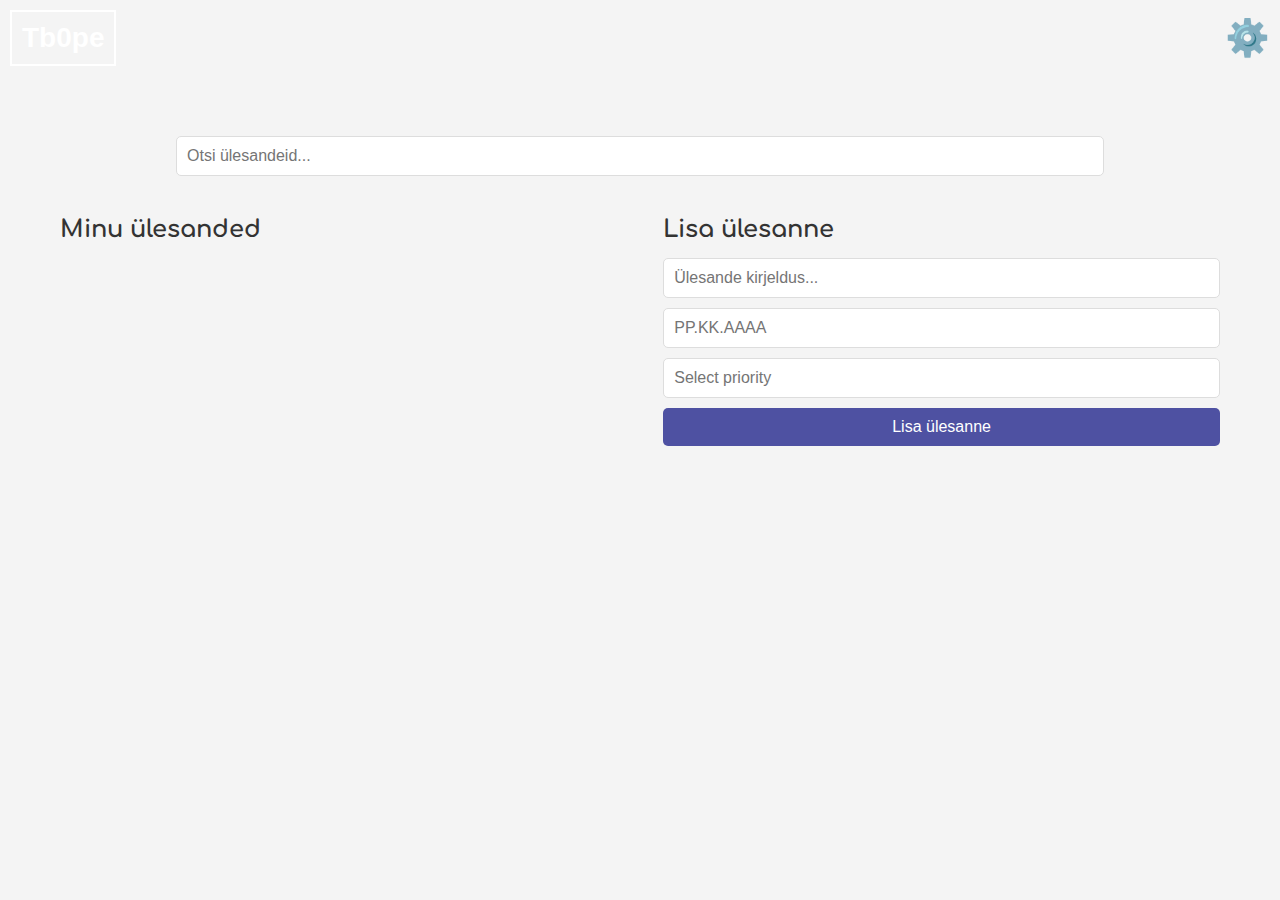
<file: veebileht/index2.html>
<!DOCTYPE html>
<html lang="en">
<head>
    <meta charset="UTF-8">
    <meta name="viewport" content="width=device-width, initial-scale=1.0">
    <title>To-Do List</title>
    <link rel="preconnect" href="https://fonts.googleapis.com">
    <link rel="preconnect" href="https://fonts.gstatic.com" crossorigin>
    <link href="https://fonts.googleapis.com/css2?family=Comfortaa:wght@300..700&display=swap" rel="stylesheet">
    <link rel="stylesheet" href="css/index2_style.css">
    <link rel="stylesheet" href="css/ühinestiil.css">
</head>
<body>
    <header>
        <a href="index.html" class="logo">Tb0pe</a>
        <div class="settings-icon">⚙️</div>
    </header>
    <div class="container">
        <div class="search">
            <input type="text" id="search" placeholder="Otsi ülesandeid..." oninput="searchTasks()">
        </div>

        <main>
            <div class="main-content">
                <!-- Vasak plokk ülesannete jaoks -->
                <div class="tasks-list">
                    <h2>Minu ülesanded</h2>
                    <ul id="task-list"></ul>
                </div>

                <!-- Parem plokk ülesannete lisamiseks -->
                <div class="add-task">
                    <h2>Lisa ülesanne</h2>
                    <input type="text" id="new-task" placeholder="Ülesande kirjeldus...">
                    <input type="text" id="task-date" placeholder="PP.KK.AAAA" onfocus="this.type='date'" onblur="this.type='text'">
                    <!-- Prioriteet -->
                    <input type="text" id="priority" placeholder="Select priority" readonly onclick="togglePriority()">
                    <div id="priority-options" class="priority-options">
                        <div class="priority-option" onclick="setPriority('low')">Low</div>
                        <div class="priority-option" onclick="setPriority('medium')">Medium</div>
                        <div class="priority-option" onclick="setPriority('high')">High</div>
                    </div>
                    <button onclick="addTask()">Lisa ülesanne</button>
                </div>
            </div>
        </main>
    </div>

    <script src="script.js"></script>
</body>
</html>
</file>
<file: veebileht/css/index2_style.css>
/* Peamised stiilid */
* {
    margin: 0;
    padding: 0;
    box-sizing: border-box;
}

body {
    color: #333;
}

header {
    display: flex;
    justify-content: space-between;
    width: 100%;
    align-items: center;
    background-image: url(https://external-content.duckduckgo.com/iu/?u=https%3A%2F%2Fstatic.vecteezy.com%2Fsystem%2Fresources%2Fpreviews%2F006%2F852%2F804%2Foriginal%2Fabstract-blue-background-simple-design-for-your-website-free-vector.jpg&f=1&nofb=1&ipt=b3710a97e366633b135bb7836e1b0a0725922ea2e76a0a73d60500c07bd545ca&ipo=images);
    background-size: cover;
    background-position: center;
    padding: 10px;
}

.logo {
    font-family: Arial, sans-serif;
    font-size: 28px;    
    font-weight: bold;
    border: 2px solid white;
    padding: 10px;
    text-align: center;
    transition: transform 0.5s ease, background-color 0.5s ease;
}

.logo:hover {
    transform: scale(1.1) rotate(5deg);
    background-color: #7c7fcb;
    border: 2px solid black;
}

.settings-icon {
    font-size: 36px;
    cursor: pointer;
    transition: transform 0.5s ease;
}

.settings-icon:hover {
    transform: rotate(360deg);
}

.container {
    max-width: 1200px;
    margin: 0 auto;
    padding: 20px;
    padding-top: 60px;
}

.search {
    text-align: center;
    margin-bottom: 20px;
}

#search {
    width: 80%;
    padding: 10px;
    font-size: 16px;
    border-radius: 5px;
    border: 1px solid #ddd;
    margin-bottom: 20px;
}

.main-content {
    display: flex;
    justify-content: space-between;
}

.tasks-list, .add-task {
    width: 48%;
}

h2 {
    font-size: 24px;
    margin-bottom: 15px;
}

ul {
    list-style-type: none;
}

li {
    background-color: #fff;
    padding: 15px;
    margin-bottom: 10px;
    border-radius: 5px;
    display: flex;
    justify-content: space-between;
    align-items: center;
    box-shadow: 0 0 10px rgba(0, 0, 0, 0.1);
}

li button {
    background-color: #f44336;
    color: white;
    border: none;
    padding: 5px 10px;
    border-radius: 5px;
    cursor: pointer;
    width: 20%;
}

li button:hover {
    background-color: #d32f2f;
}

/* Lisavormi stiilid */
input[type="text"] {
    width: 100%;
    padding: 10px;
    margin-bottom: 10px;
    font-size: 16px;
    border: 1px solid #ddd;
    border-radius: 5px;
}

input[type="date"] {
    width: 100%;
    padding: 10px;
    margin-bottom: 10px;
    font-size: 16px;
    border: 1px solid #ddd;
    border-radius: 5px;
}

button {
    width: 100%;
    padding: 10px;
    background-color: #4e51a2;
    color: white;
    border: none;
    border-radius: 5px;
    font-size: 16px;
    cursor: pointer;
    
}

button:hover {
    background-color: #2e2d79;
    transition: 0.5s;
}

#priority {
    width: 100%;
    padding: 10px;
    margin-bottom: 10px;
    font-size: 16px;
    border: 1px solid #ddd;
    border-radius: 5px;
    cursor: pointer;
}

#priority-options {
    display: none;
    background-color: #fff;
    border-radius: 5px;
    box-shadow: 0 0 10px rgba(0, 0, 0, 0.1);
    position: absolute;
    width: 10%;
    z-index: 1;
}

.priority-option {
    padding: 10px;
    cursor: pointer;
    border-bottom: 1px solid #ddd;
}

.priority-option:hover {
    background-color: #f0f0f0;
}

/* Ülesannete stiilid */
.task-priority {
    font-weight: bold;
    margin-bottom: 5px;
    text-transform: capitalize;
}

.task-date {
    color: #555;
    margin-bottom: 10px;
}

.task-name {
    font-size: 16px;
    margin-bottom: 5px;
}

/* Ülesannete loetelu stiilid */
.tasks-list ul {
    padding: 0;
}

.tasks-list li {
    display: flex;
    flex-direction: column;
    align-items: flex-start;
    padding: 10px;
    margin-bottom: 10px;
    background-color: #fff;
    border-radius: 5px;
    box-shadow: 0 0 5px rgba(0, 0, 0, 0.1);
}

.tasks-list li button {
    align-self: flex-start;
    margin-top: 10px;
    background-color: #f44336;
}

.tasks-list li button:hover {
    background-color: #d32f2f;
}
</file>
<file: veebileht/css/ühinestiil.css>
body {
    margin: 0;
    font-family: "Comfortaa", sans-serif;
    background-color: #f4f4f4;
    animation: fadeIn 1.5s ease;
}

@keyframes fadeIn {
    from {
        opacity: 0;
    }
    to {
        opacity: 1;
    }
}

a {
    text-decoration: none;
    color: white;
}

a.logo:hover,
a.logo:active,
a.logo:focus {
    color: black;
    outline: none;
}
</file>
